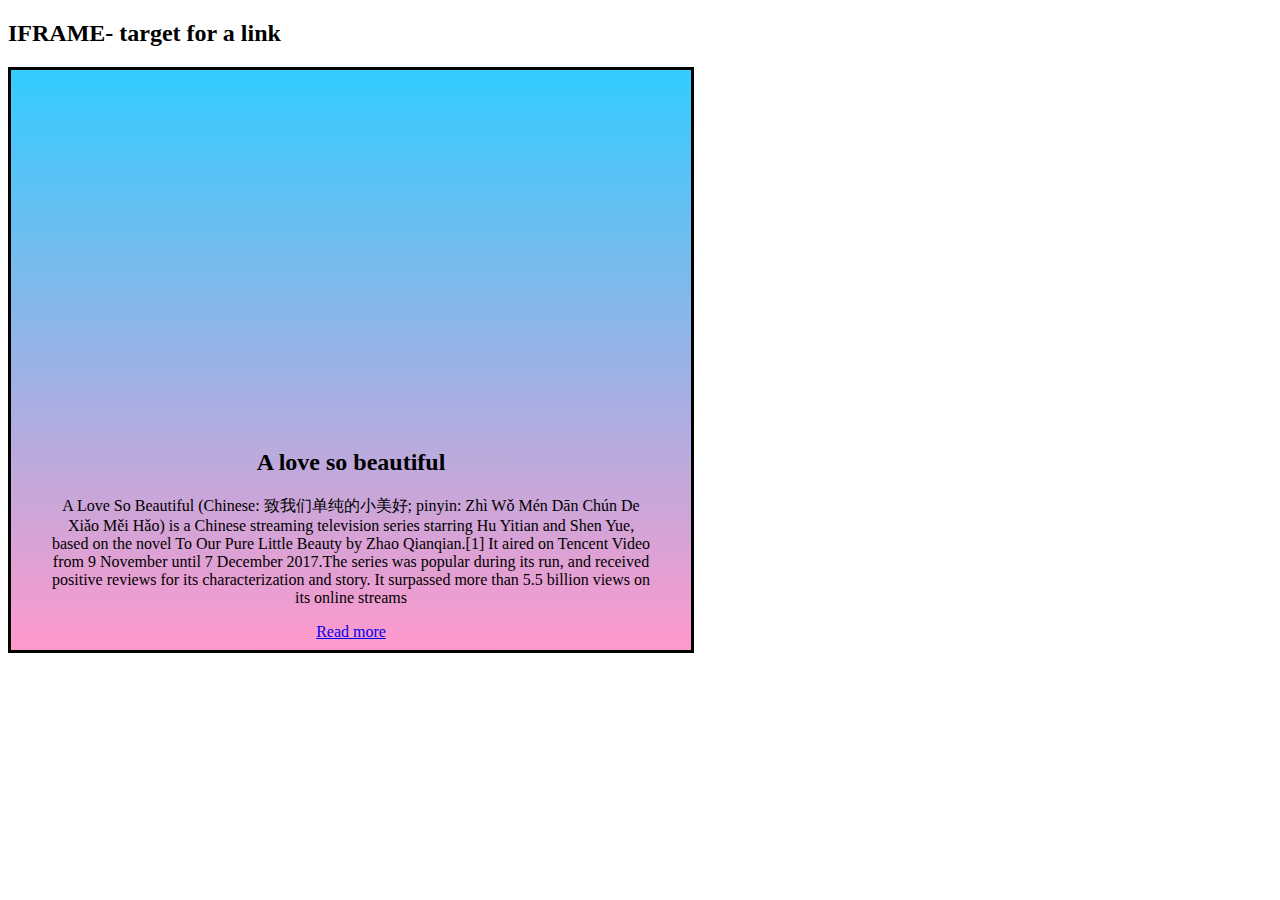
<file: iframe/index.html>
<!DOCTYPE html>
<html>
<head>
  <link href="style.css" rel="stylesheet" />
<title>iframe</title>
</head>
  
  <body>
    <h2>IFRAME- target for a link</h2>
   <div class="box"> 
     <iframe width="560" height="315" src="https://www.youtube.com/embed/ReRLQ9GN2iQ" title="YouTube video player" frameborder="0" allow="accelerometer; autoplay; clipboard-write; encrypted-media; gyroscope; picture-in-picture" allowfullscreen></iframe>
     
     <h2>A love so beautiful</h2> 
     <p>A Love So Beautiful (Chinese: 致我们单纯的小美好; pinyin: Zhì Wǒ Mén Dān Chún De Xiǎo Měi Hǎo) is a Chinese streaming television series starring Hu Yitian and Shen Yue, based on the novel To Our Pure Little Beauty by Zhao Qianqian.[1] It aired on Tencent Video from 9 November until 7 December 2017.The series was popular during its run, and received positive reviews for its characterization and story. It surpassed more than 5.5 billion views on its online streams</p>
     
     <a
        href="https://en.wikipedia.org/wiki/A_Love_So_Beautiful" target="_blank">Read more</a>
    
   </div>
  </body>
  </html>
</file>
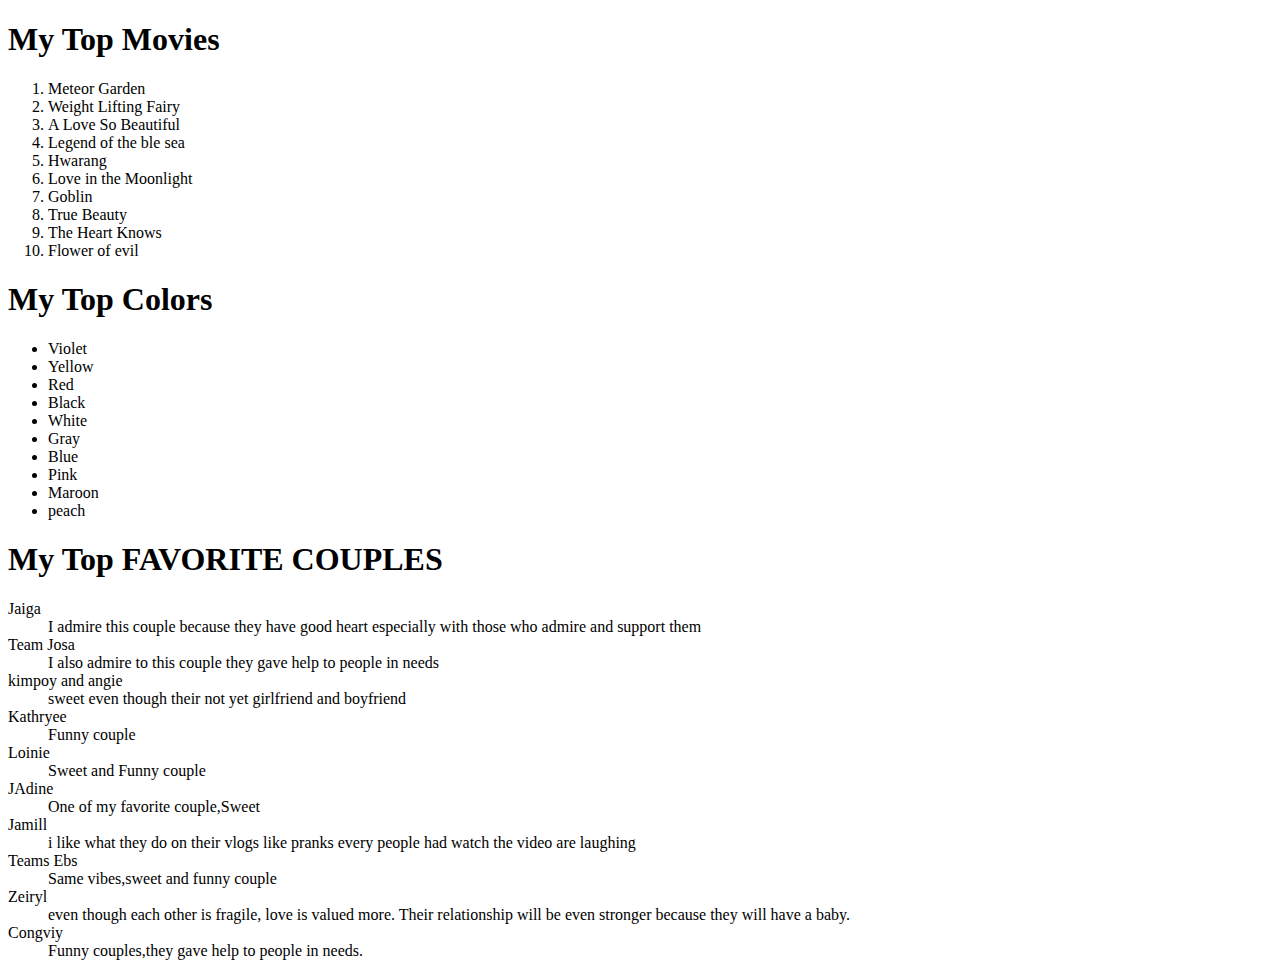
<file: mylist/index.html>
<!DOCTYPE html>
<html lang=”en”>
<head>
 <meta charset=”UTF-8”>
 <meta http-equiv=”X-UA-Compatible” content=”IE=edge”>
 <meta name=”viewport” content=”width=device-width, initial-scale=1.0”>
 <title>Boiler Plate</title>
 <link rel=”stylesheet” href=”style.css” />
</head>
<body>
<!-- Anything that you code here appears on the browser -->
 <h1>My Top Movies</h1>
<ol>
 <li>Meteor Garden </li>
 <li>Weight Lifting Fairy</li>
 <li>A Love So Beautiful</li>
 <li>Legend of the ble sea</li>
 <li>Hwarang</li>
  <li>Love in the Moonlight </li>
 <li>Goblin </li>
 <li>True Beauty </li>
 <li>The Heart Knows </li>
 <li>Flower of evil</li>
</ol> 
 
  <h1>My Top Colors</h1>
<ul>
 <li>Violet</li>
 <li>Yellow</li>
 <li>Red</li>
 <li>Black </li>
 <li>White</li>
  <li>Gray</li>
  <li>Blue</li>
  <li>Pink </li>
  <li>Maroon</li>
  <li>peach</li>
</ul> 
  
  <h1>My Top FAVORITE COUPLES</h1>
<dl>
 <dt>Jaiga</dt>
 <dd>I admire this couple because they have  good heart especially with those who admire and support them</dd>
 <dt>Team Josa</dt>
 <dd>I also admire to this couple they gave help to people in needs</dd>
 <dt>kimpoy and angie</dt>
  <dd>sweet even though their not yet girlfriend and boyfriend</dd>
  <dt>Kathryee</dt>
  <dd>Funny couple</dd>
 <dt>Loinie</dt>
  <dd>Sweet and Funny couple</dd>
  <dt>JAdine</dt>
  <dd>One of my favorite couple,Sweet </dd>
  <dt>Jamill</dt>
  <dd>i like what they do on their vlogs like pranks every people had watch the video are laughing</dd>
  <dt>Teams Ebs</dt>
  <dd>Same vibes,sweet and funny couple</dd>
  <dt>Zeiryl</dt>
  <dd>even though each other is fragile, love is valued more. Their relationship will be even stronger because they will have a baby.</dd>
  <dt>Congviy</dt>
  <dd>Funny couples,they gave help to people in needs.</dd>
</dl>

</dl>
</body>
</html>
</file>
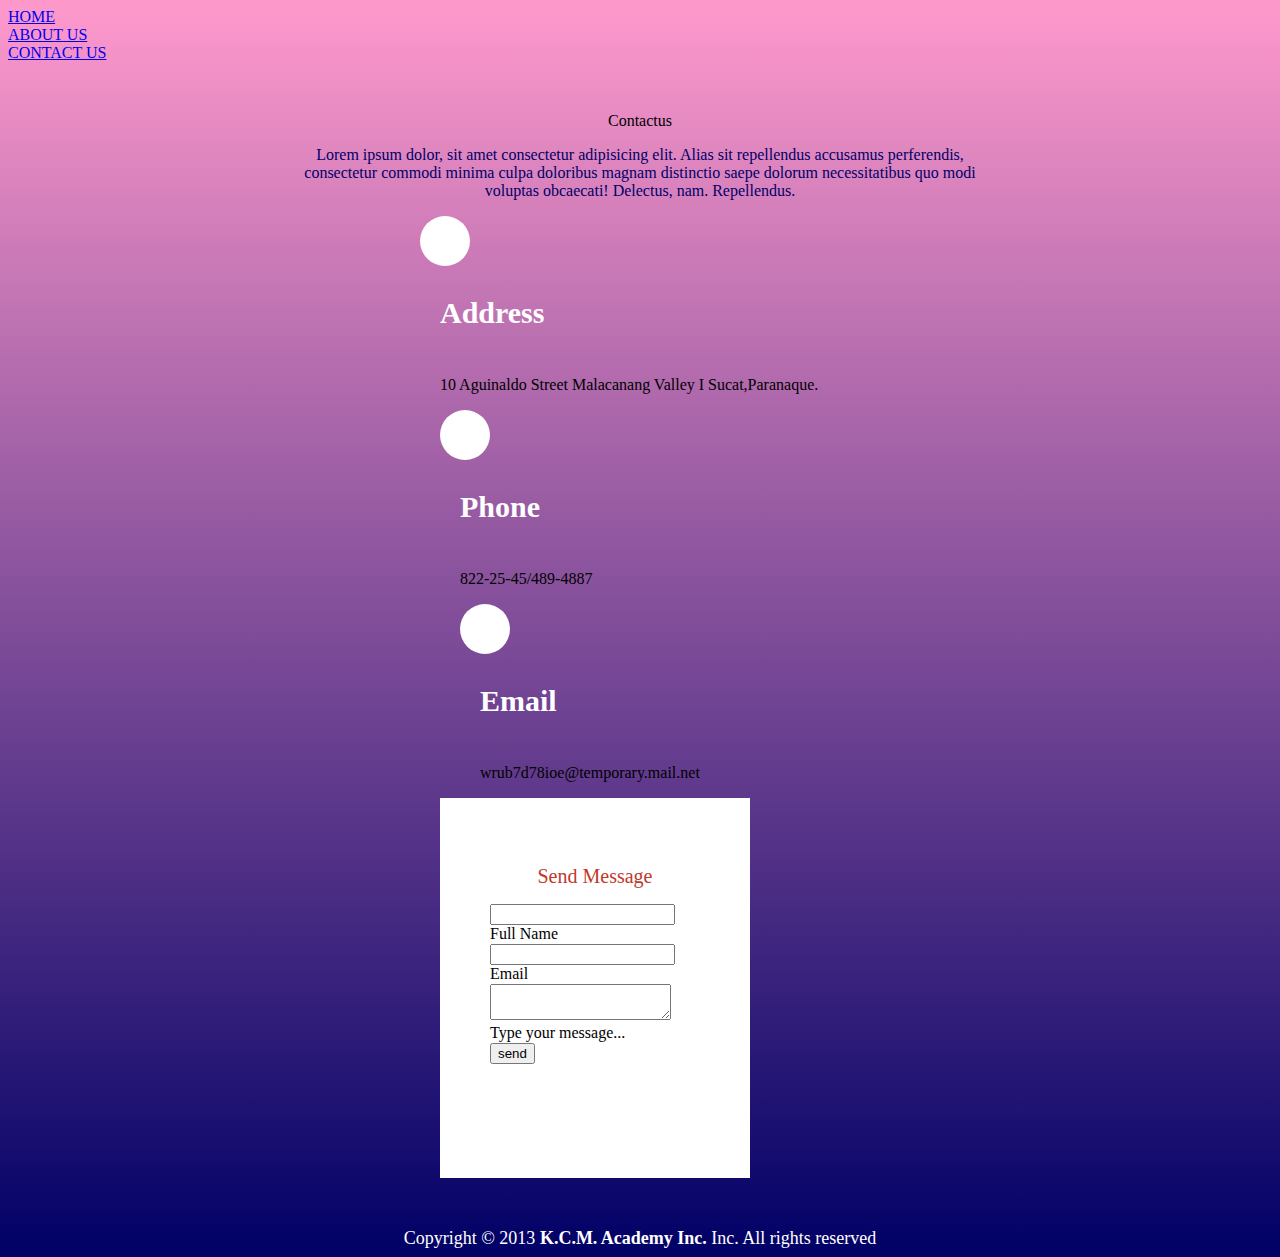
<file: mywebsite/contactus.html>
<!DOCTYPE html>
<html lang="en">
<head>
    <meta charset="UTF-8">
    <meta http-equiv="X-UA-Compatible" content="IE=edge">
    <meta name="viewport" content="width=device-width, initial-scale=1.0">
    <title>Contactus</title>
  <link href="contactus.css" rel="stylesheet"/>
    <link rel="stylesheet" href="https://pro.fontawesome.com/releases/v5.10.0/css/all.css" integrity="sha384-AYmEC3Yw5cVb3ZcuHtOA93w35dYTsvhLPVnYs9eStHfGJvOvKxVfELGroGkvsg+p" crossorigin="anonymous"/>
</head>
<body>
    <div class="container">
    <div class= "col"><a href="link-ng-pen">HOME</a></div>
    <div class="col"><a href="link-ng-pen">ABOUT US</a></div
      <div class="col"><a href="link-ng-pen"> CONTACT US</a>
  </div>
  <section class="contact">
        <div class="content"
        <h2>Contactus</h2>
        <p>Lorem ipsum dolor, sit amet consectetur adipisicing elit. Alias sit repellendus accusamus perferendis, consectetur commodi minima culpa doloribus magnam distinctio saepe dolorum necessitatibus quo modi voluptas obcaecati! Delectus, nam. Repellendus.</p>
    </div>
<div class="container">
   <div class="contactInfo">
  <div class="box">
    <div class="icon"><i class="fa fa-map-marker" aria-hidden="true"></i></div>
 
    <div class="text">
     <h3>Address</h3>
  <p>10 Aguinaldo Street Malacanang Valley I Sucat,Paranaque.</p>
    <div class="box">
    <div class="icon"><i class="fa fa-phone-square" aria-hidden="true"></i>
</div>
      <div class="text">

                            <h3>Phone</h3>
     <p>822-25-45/489-4887</p>
                             <div class="box">
                               <div class="icon"><i class="fa fa-envelope" aria-hidden="true"></i></div>
                               <div class="text">
                                                                <h3>Email</h3>
  <p>wrub7d78ioe@temporary.mail.net</p>


                </div>
                
            </div>
            </div>
        </div>
   <div class="contactform">
     <Form>
       <h2>Send Message</h2>
       <div class="inputbox">
         <input type="text" name="" required="required">
         <span>Full Name</span>
         <div class="inputbox">
         <input type="text" name="" required="required">
         <span>Email</span>
         <div class="inputbox">
           <textarea required= "required"></textarea>
    <span>Type your message...</span>
       </div>
     <div class="inputbox"> 
       <input type="submit" name="" value="send">
       
  
         </div>
           </form>
        </section>
</script><center><font color="#fff" size="4">Copyright © 2013 <b>K.C.M. Academy Inc.</b> Inc. All rights reserved</center></font> </div>
</body>
</html>
</file>
<file: iframe/style.css>
.box{
  width:600px;
  height:500px;
  border: solid black;
  text-align:center;
  background-image:linear-gradient(to bottom, #33ccff 0%, #ff99cc 100%);
   linear-gradient(to right, #33ccff 0%, #ff99cc 100%);linear-gradient(to left, #33ccff 0%, #ff99cc 100%);linear-gradient(to top right, #33ccff 0%, #ff99cc 100%);

 padding:40px;
 margin:0;
  }
</file>
<file: mywebsite/contactus.css>
{
  @import url('https://fonts.googleapis.com/css2?family=Coda+Caption:wght@800&display=swap');
}
{
margin:0;
padding:0;
box-sizing:border-box;
font-family: 'Coda Caption', sans-serif;
}
.contact
{
  position:relative;
  min-height:80vh;
  padding:50px 100px;
  display:flex;
  justify-content:center;
  align-items:center;
  flex-direction:column;
 }
.contact .content
{
  max-width:700px;
  text-align:center;
}
.contact .content h2
{
  font-weight:400px;
  color:#0000ff;
  font-size:50px;
  }
.contact .content p
{
  font-weight:400;
  color:#000066;
  }
.cointainer
{
  width:100%;
  display:flex;
  justify-content:center;
  align-items:center;
  margin-top:20px;
 }
.cointainer .contactInfo
{
  width:50%;
  display:flex;
  flex-direction:column;
  
  
 }
.cointainer .contactInfo .box
{
  position:relative;
  padding:20px 0;
  display:flex; 
}
.container .contactInfo .box .icon
{
  width:50px;
  height:50px;
  background:#fff;
  display:flex;
  justify-content:center;
  align-items:center;
  border-radius:100%;
  font-size:30px;
 
 }
.container .contactInfo .box .text
{
  display:flex;
  margin-left:20px;
  font-size:16px;
  flex-direction:column;
  font-weight:300;
}
.container .contactInfo .box .text h3
{
  font-weight:300px;
  color:#fff;
  font-size:30px;
  padding:0;
 }
.contactform
{
 width:50%;
  height:280px;
 padding:50px;
 background:#fff; 
  }
.contactform h2{
  font-size:20px;
  color:#c0392b;
  font-weight:500;
  text-align:center;
}
.contactform .inputbox
{
  position:relative;
  width:100%;
  margin-top:1px;
  }
.contactForm .inputbox input,
.contactForm .inputbox textarea
{
  width:100%;
  padding:5px 0;
  font-size:16px;
  margin:10px 0;
  border:none;
  outline:none;
  border-bottom:2px solid #333;
  resize:none;
 }
.contactForm .inputbox span
{
  position:absolute;
  left:0;
  padding:5px 0;
  font-size:16px;
  margin:10px 0;
  }
.contactForm .inputbox [type="submit"]
{
  width:100px;
  background:#00bcd4;
  color:#fff;
  border:none;
  cursor:pointer;
  padding:10px;
  font-size:18px;
}
body{
background-image:linear-gradient(to top, #000066 0%, #ff99cc 100%);
}
</file>
